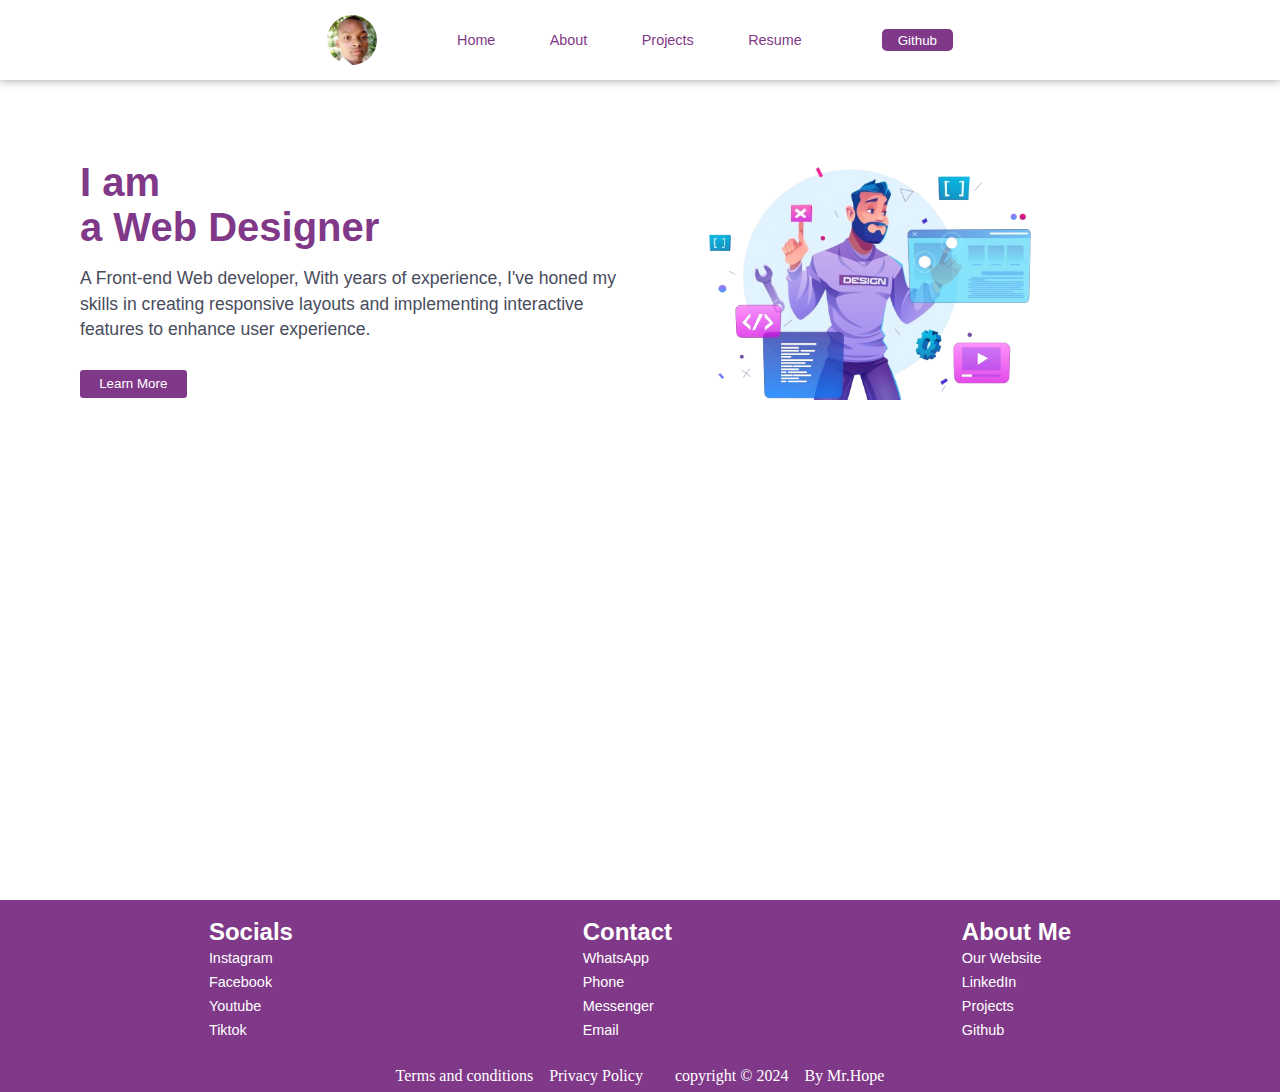
<file: index.html>
<!DOCTYPE html>
<html lang="en">

<head>
    <meta charset="UTF-8">
    <meta name="viewport" content="width=device-width, initial-scale=1.0">
    <title>My Portfolio</title>
    <link rel="stylesheet" href="style.css">
</head>

<body>
  <div class="container">
   <header>
        <div class="top-el">
            <div class="left">
                <!-- Profile photo -->
             </div>

             <div class="mid">
                <nav>
                    <ul>
                        <li><a href="">Home</a></li>
                        <li><a href="">About</a></li>
                        <li><a href="navigation/projects.html">Projects</a></li>
                        <li><a href="Docs/My resume.pdf">Resume</a></li>
                    </ul>

                </nav>
             </div>

             <div class="right">
                <a href="https://www.github.com/mrhope254"><button>Github</button></a>
            </div>
        </div>
    </header>

<!-- End of header -->

    <main>
        <section class="hero">
             <div class="hero-el">
                    <div class="left">
                     <h1>I am<br>a Web Designer</h1>
                     <p>A Front-end Web developer, With years of experience, I've honed my 
                        skills in creating responsive layouts and 
                        implementing interactive features to 
                        enhance user experience.</p>

                        <button>Learn More</button>
                    </div>

 
                    <div class="right">
                     <!-- Hero image -->
                    </div>
             </div>
         </section>


         


         <div class="skills">
            <div class="skill-1">
            </div>

            <div class="skill-2">

            </div>

            <div class="skill-3">

            </div>

         </div>
    </main>

</div>

<footer>

    <div class="contact footer-el">
        <h2>Socials</h2>
        <ul>
            <li><a href="">Instagram</a></li>
            <li><a href="">Facebook</a></li>
            <li><a href="">Youtube</a></li>
            <li><a href="">Tiktok</a></li>
        </ul>
    </div>

    <div class="socials footer-el">
        <h2>Contact</h2>
        <ul>
            <li><a href="tel:+254727405667">WhatsApp</a></li>
            <li><a href="tel:+254727405667">Phone</a></li>
            <li><a href="">Messenger</a></li>
            <li><a href="mailto:kipkoechishmaelbett@gmail.com">Email</a></li>
        </ul>
    </div>


    <div class="about footer-el">
        <h2>About Me</h2>
        <ul>
            <li><a href="">Our Website</a></li>
            <li><a href="">LinkedIn</a></li>
            <li><a href="">Projects</a></li>
            <li><a href="">Github</a></li>
        </ul>
    </div>
</footer>
<div class="copyright">
    <div class="terms">
        <a href="">Terms and conditions</a>
        <a href="">Privacy Policy</a>
    </div>

    <div class="copy">
        <p>copyright © 2024</p>
        <p>By Mr.Hope</p>
    </div>

</div>
</body>

</html>
</file>
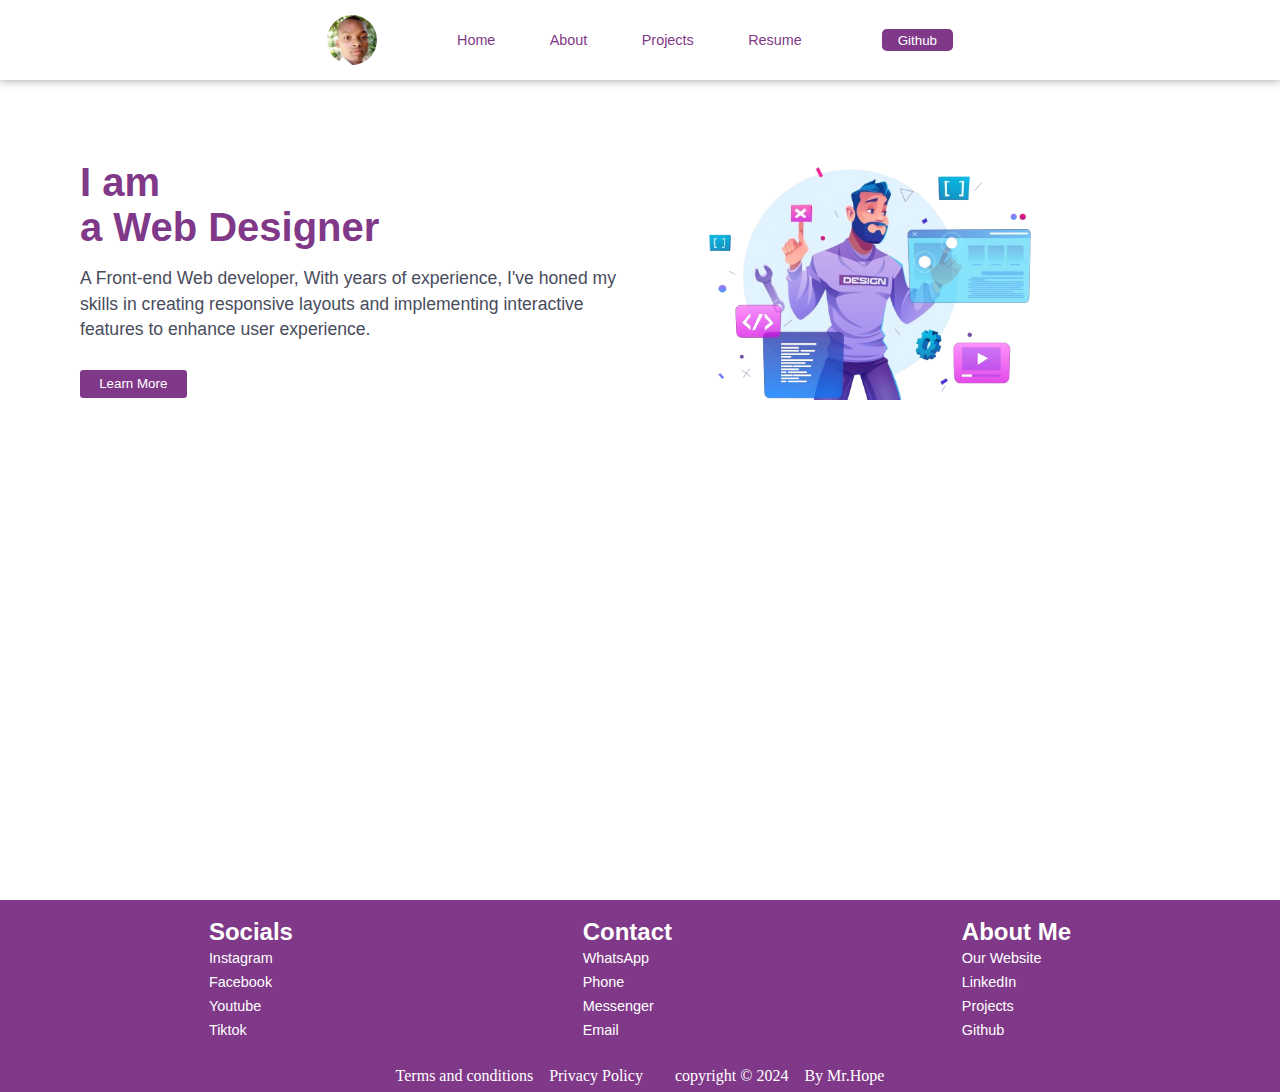
<file: portfolio.html>
<!DOCTYPE html>
<html lang="en">

<head>
    <meta charset="UTF-8">
    <meta name="viewport" content="width=device-width, initial-scale=1.0">
    <title>My Portfolio</title>
    <link rel="stylesheet" href="style.css">
</head>

<body>
  <div class="container">
   <header>
        <div class="top-el">
            <div class="left">
                <!-- Profile photo -->
             </div>

             <div class="mid">
                <nav>
                    <ul>
                        <li><a href="">Home</a></li>
                        <li><a href="">About</a></li>
                        <li><a href="navigation/projects.html">Projects</a></li>
                        <li><a href="Docs/My resume.pdf">Resume</a></li>
                    </ul>

                </nav>
             </div>

             <div class="right">
                <a href="https://www.github.com/mrhope254"><button>Github</button></a>
            </div>
        </div>
    </header>

<!-- End of header -->

    <main>
        <section class="hero">
             <div class="hero-el">
                    <div class="left">
                     <h1>I am<br>a Web Designer</h1>
                     <p>A Front-end Web developer, With years of experience, I've honed my 
                        skills in creating responsive layouts and 
                        implementing interactive features to 
                        enhance user experience.</p>

                        <button>Learn More</button>
                    </div>

 
                    <div class="right">
                     <!-- Hero image -->
                    </div>
             </div>
         </section>


         


         <div class="skills">
            <div class="skill-1">
            </div>

            <div class="skill-2">

            </div>

            <div class="skill-3">

            </div>

         </div>
    </main>

</div>

<footer>

    <div class="contact footer-el">
        <h2>Socials</h2>
        <ul>
            <li><a href="">Instagram</a></li>
            <li><a href="">Facebook</a></li>
            <li><a href="">Youtube</a></li>
            <li><a href="">Tiktok</a></li>
        </ul>
    </div>

    <div class="socials footer-el">
        <h2>Contact</h2>
        <ul>
            <li><a href="tel:+254727405667">WhatsApp</a></li>
            <li><a href="tel:+254727405667">Phone</a></li>
            <li><a href="">Messenger</a></li>
            <li><a href="mailto:kipkoechishmaelbett@gmail.com">Email</a></li>
        </ul>
    </div>


    <div class="about footer-el">
        <h2>About Me</h2>
        <ul>
            <li><a href="">Our Website</a></li>
            <li><a href="">LinkedIn</a></li>
            <li><a href="">Projects</a></li>
            <li><a href="">Github</a></li>
        </ul>
    </div>
</footer>
<div class="copyright">
    <div class="terms">
        <a href="">Terms and conditions</a>
        <a href="">Privacy Policy</a>
    </div>

    <div class="copy">
        <p>copyright © 2024</p>
        <p>By Mr.Hope</p>
    </div>

</div>
</body>

</html>
</file>
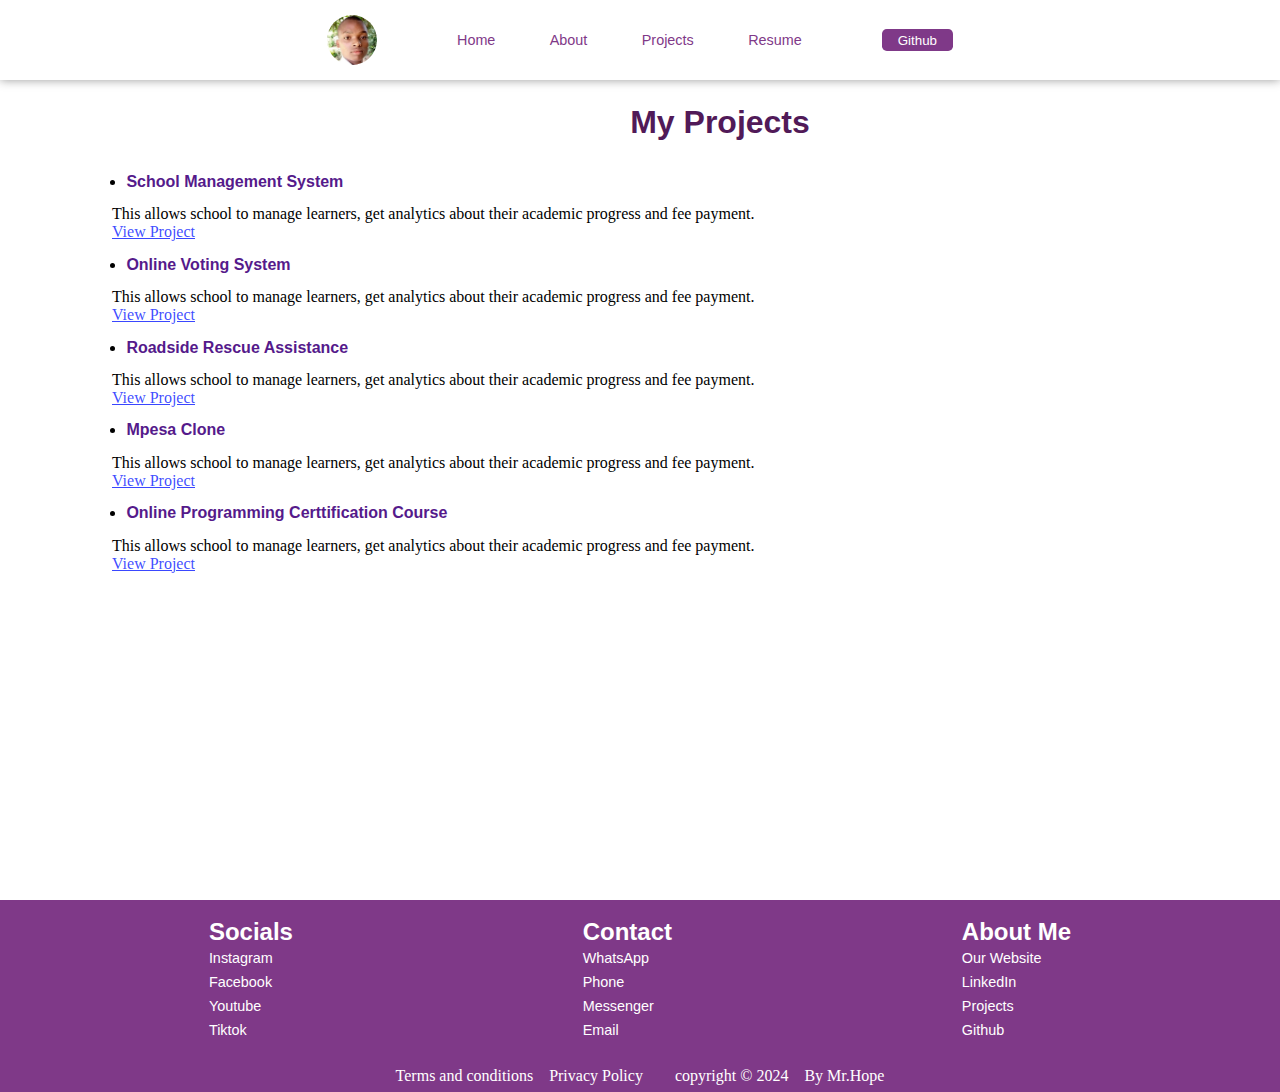
<file: navigation/projects.html>
<!DOCTYPE html>
<html lang="en">

<head>
    <meta charset="UTF-8">
    <meta name="viewport" content="width=device-width, initial-scale=1.0">
    <title>My Portfolio</title>
    <link rel="stylesheet" href="../style.css">
</head>

<body>
    <div class="container">
        <header>
            <div class="top-el">
                <div class="left">
                    <!-- Profile photo -->
                </div>

                <div class="mid">
                    <nav>
                        <ul>
                            <li><a href="../index.html">Home</a></li>
                            <li><a href="">About</a></li>
                            <li><a href="projects.html">Projects</a></li>
                            <li><a href="Docs/My resume.pdf">Resume</a></li>
                        </ul>

                    </nav>
                </div>

                <div class="right">
                    <a href="https://www.github.com/mrhope254"><button>Github</button></a>
                </div>
            </div>
        </header>

        <!-- End of header -->
              

            <div class="projects-el">

                <h1>My Projects</h1>

                
                <ul>
                    <li><a href="">School Management System</a></li>
                      <div class="project-1">
                        <p>This allows school to manage learners, get analytics about their academic progress and fee
                            payment.</p>
                        <a href="">View Project</a>
                    </div>

                    <li><a href="">Online Voting System</a></li>


                    <div class="project-2">
                        <p>This allows school to manage learners, get analytics about their academic progress and fee
                            payment.</p>
                        <a href="">View Project</a>
                   </div>

                    <li><a href="">Roadside Rescue Assistance</a></li>
             
                    <div class="project-3">
                        <p>This allows school to manage learners, get analytics about their academic progress and fee
                            payment.</p>
                        <a href="">View Project</a>
                   </div>

                    
                    <li><a href="">Mpesa Clone</a></li>


                    <div class="project-4">
                        <p>This allows school to manage learners, get analytics about their academic progress and fee
                            payment.</p>
                        <a href="">View Project</a>
                   </div>

                    <li><a href="">Online Programming Certtification Course</a></li>
                      
                    
                    <div class="project-5">
                        <p>This allows school to manage learners, get analytics about their academic progress and fee
                            payment.</p>
                        <a href="">View Project</a>
                   </div>



                </ul>
            </div>

    </div>

    <footer>

        <div class="contact footer-el">
            <h2>Socials</h2>
            <ul>
                <li><a href="">Instagram</a></li>
                <li><a href="">Facebook</a></li>
                <li><a href="">Youtube</a></li>
                <li><a href="">Tiktok</a></li>
            </ul>
        </div>

        <div class="socials footer-el">
            <h2>Contact</h2>
            <ul>
                <li><a href="tel:+254727405667">WhatsApp</a></li>
                <li><a href="tel:+254727405667">Phone</a></li>
                <li><a href="">Messenger</a></li>
                <li><a href="mailto:kipkoechishmaelbett@gmail.com">Email</a></li>
            </ul>
        </div>


        <div class="about footer-el">
            <h2>About Me</h2>
            <ul>
                <li><a href="">Our Website</a></li>
                <li><a href="">LinkedIn</a></li>
                <li><a href="">Projects</a></li>
                <li><a href="">Github</a></li>
            </ul>
        </div>
    </footer>
    <div class="copyright">
        <div class="terms">
            <a href="">Terms and conditions</a>
            <a href="">Privacy Policy</a>
        </div>

        <div class="copy">
            <p>copyright © 2024</p>
            <p>By Mr.Hope</p>
        </div>

    </div>
</body>

</html>
</file>
<file: style.css>
:root {
    --color-primary: #7f3988;
}



* {
    margin: 0;
    padding: 0;
    box-sizing: border-box;
}


body {
    width: 100%;
    height: 100vh;
}

.container {
    width: 100%;
    height: 100%;
}

a {
    text-decoration: none;
}

header {
    width: 100%;
    height: 5rem;
    background: white;
    box-shadow: 0 0 0.6rem #999;
}

.top-el {
    width: 100%;
    display: flex;
    align-items: center;
    justify-content: center;
    gap: 5rem;
    height: 100%;
}


/* Top left */

.top-el .left {
    background: #fff;
    height: 50px;
    width: 50px;
    background-image: url(images/hope.jpg);
    background-repeat: no-repeat;
    background-size: cover;
    background-position: center;
    border-radius: 50%;
}


/* top Mid */

.top-el .mid nav ul {
    list-style: none;
    display: flex;
    gap: 3.4rem;
}

.top-el .mid nav ul li a {
    color: var(--color-primary);
    font-family: sans-serif;
    font-size: 0.9rem;
}

.top-el .mid nav ul li a:hover {
    text-decoration: underline;
}


/* top-right */

.top-el .right a button {
    border: none;
    padding-left: 1rem;
    padding-right: 1rem;
    padding-top: 0.2rem;
    padding-bottom: 0.2rem;
    border-radius: 0.3rem;
    cursor: pointer;
    background: #7f3988;
    color: #fff;
}


/* End of header */


/* Main-start */

main {
    width: 100%;
}

main .hero {
    width: 80%;
    height: 15rem;
    margin-top: 5rem;
    margin-left: 5rem;
}

main .hero .hero-el {
    height: 10rem;
    display: flex;
}


main .hero .hero-el .left {
    background: #ffffff;
    max-width: 57%;
}


main .hero .hero-el .left p {
    line-height: 1.6rem;
    font-size: 1.1rem;
    width: 95%;
    font-family: sans-serif;
    color: #494c5c;
}

main .hero .hero-el .left h1 {
    font-family: sans-serif;
    margin-bottom: 1rem;
    font-size: 2.5rem;
    color: var(--color-primary);
}

main .hero .hero-el .left button {
    border: none;
    background: var(--color-primary);
    color: #fff;
    padding-left: 1.2rem;
    padding-right: 1.2rem;
    padding-bottom: 0.4rem;
    padding-top: 0.4rem;
    margin-top: 1.7rem;
    border-radius: 0.2rem;
    cursor: pointer;
}

main .hero .hero-el .right {
    width: 26rem;
    height: 15rem;
    background: url(images/hero.png);
    background-position: center;
    background-size: cover;
}



/* Footer */


footer {
    width: 100%;
    padding: 4rem;

}


footer {
    width: 100%;
    height: 10rem;
    background: var(--color-primary);
    display: flex;
    align-items: center;
    justify-content: space-around;
}

footer .footer-el ul {
    list-style: none;
    color: var(--color-white);
    line-height: 1.5rem;
    font-family: sans-serif;
}

footer .footer-el ul li a {
    color: #fff;
    font-size: 0.9rem;
}

footer .footer-el h2 {
    color: #fff;
    font-family: sans-serif;
}


footer .footer-el ul li a:hover {
    color: #c1c3d6;
}


/* Copyright */


.copyright {
    width: 100%;
    height: 2rem;
    background: var(--color-primary);
    display: flex;
    align-items: center;
    justify-content: center;
    color: #fff;
    gap: 2rem;
}

.copyright .terms,
.copy {
    display: flex;
    gap: 1rem;
}

.copyright a {
    cursor: pointer;
    color: #fff;
}

.copyright a:hover {
    color: #c1c3d6;
}





/* Projects Section */

.projects-el {
    align-items: center;
    width: 160vmin;
    justify-content: center;
    display: inline-block;
}

.projects-el h1 {
    text-align: center;
    margin-top: 1.5rem;
    font-family: sans-serif;
    color: #511a58;
}

.projects-el ul {
    margin-top: 2rem;
    margin-left: 7rem;
}


.projects-el ul li {
    margin: 0.9rem;
    font-family: sans-serif;
    font-weight: 700;
}



.project-1 a,
.project-2 a,
.project-3 a,
.project-4 a,
.project-5 a {
    color: #0011ffc5;
    text-decoration: underline;
    margin-top: 1.3rem;
}
</file>
